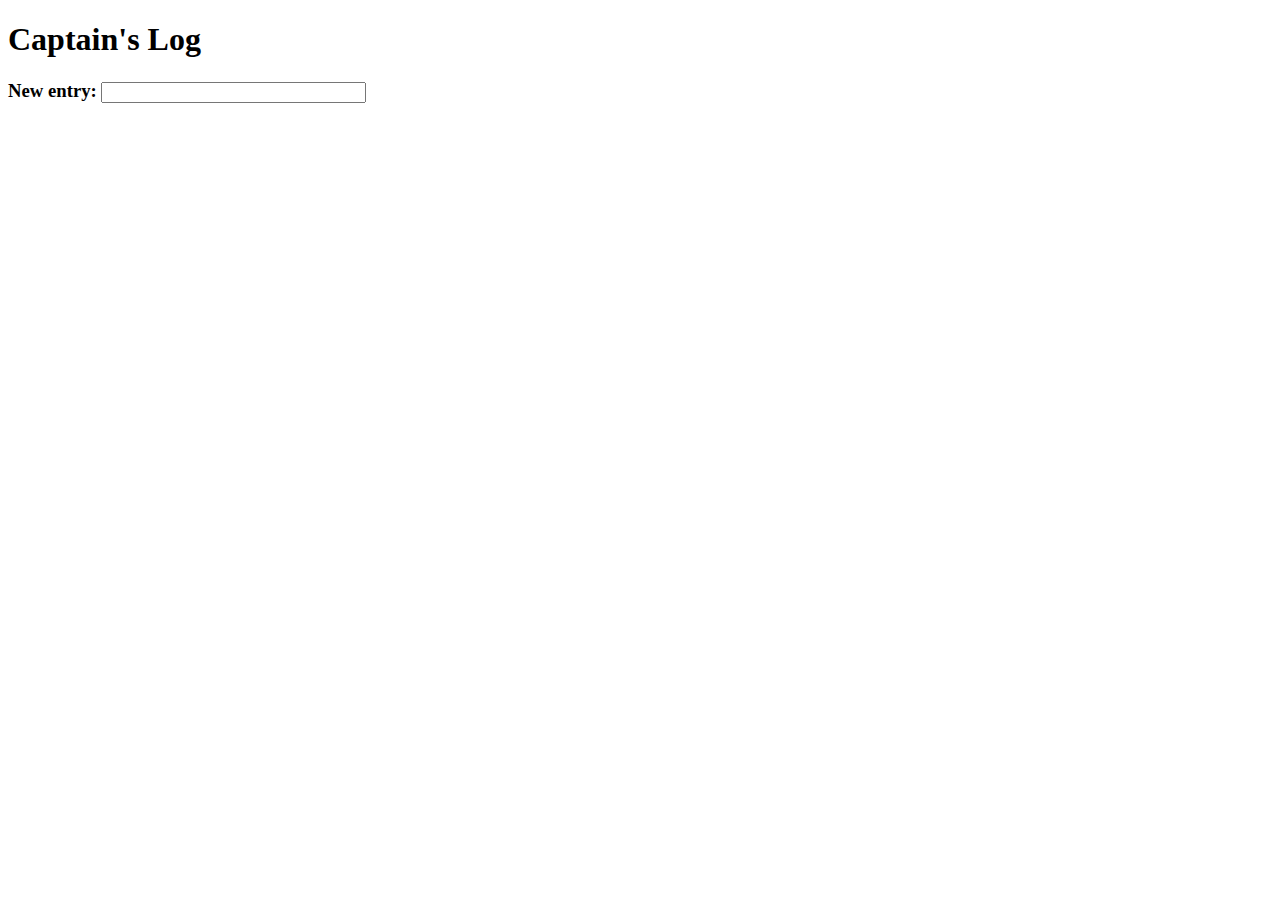
<file: captainslog/index.html>
<!DOCTYPE html>

<html>

<head>
    <meta charset="utf-8" />
    <title>Captain's Log</title>
    <link rel="stylesheet" href="style.css" />
    <script src="https://ajax.googleapis.com/ajax/libs/jquery/3.2.1/jquery.min.js"></script>
    <script>
        $(document).ready(function() {
            $("#log").html(localStorage.getItem("log"));

            $("#msg").keydown(function(e) {
                if (e.which == 13) {
                    date = new Date();

                    $("#log").prepend('<p>' + date + ' - ' + $("#msg").val() + '</p>');
                    localStorage.setItem("log", $("#log").html());
                }
            });
        });
    </script>
</head>

<body>
    <h1>Captain's Log</h1>
    <h3>New entry: <input type="text" id="msg" name="msg" size="30" /></h3>
    <div id="log"></div>
</body>
</html>
</file>
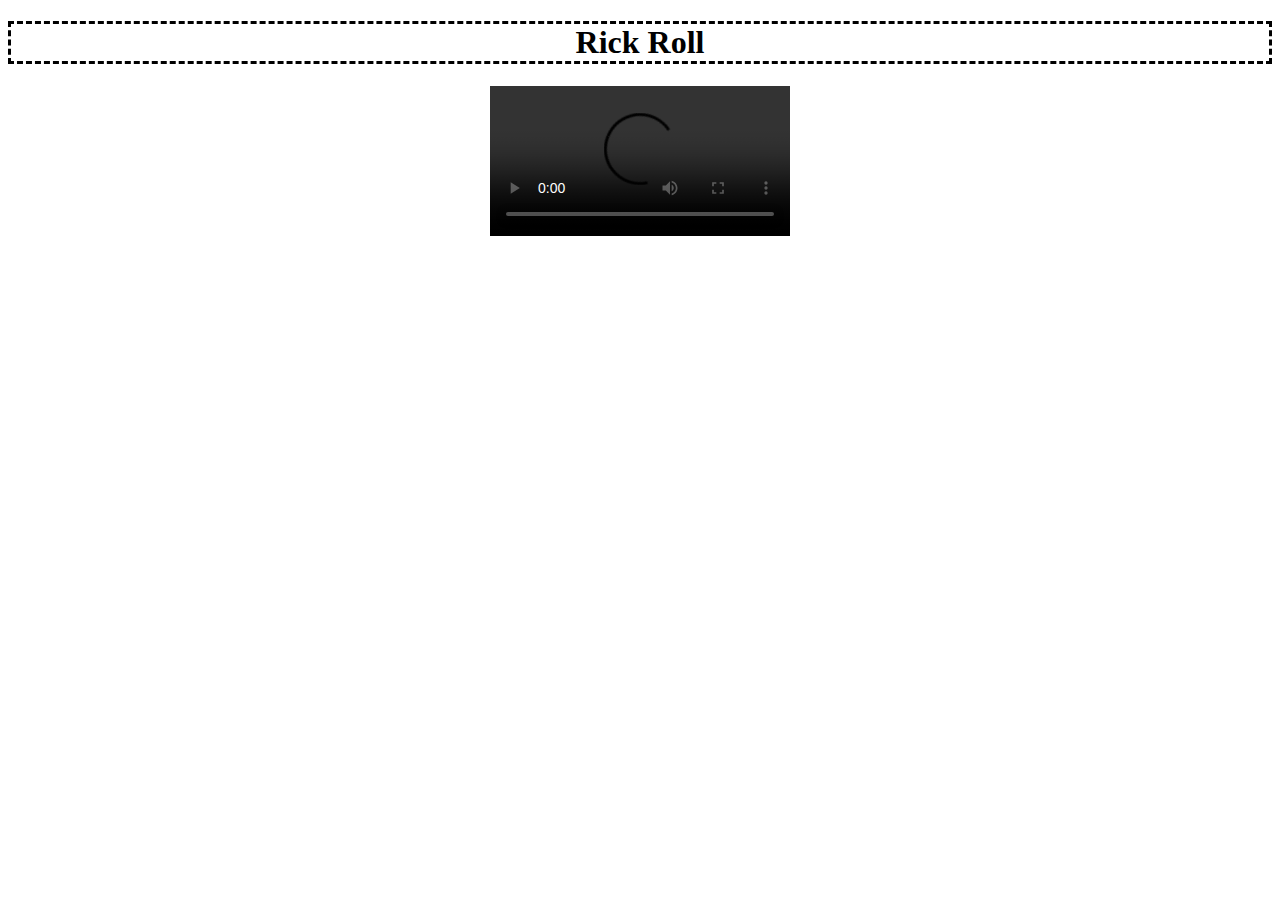
<file: rickroll/index.html>
<!DOCTYPE html>
<html>
<head>
<meta charset="utf-8" />
<title>Rick Roll</title>
<link rel="stylesheet" href="style.css" type="text/css" />
</head>

<body>

<h1 id="title">Rick Roll</h1>

<video src="https://www.cs.tufts.edu/comp/20/rickroll.mp4" id="rickroll" controls></video>
<div id="lyrics"></div>

<script>
	var video = document.getElementById("rickroll");
	var lyric = document.getElementById("lyrics");

	video.addEventListener("timeupdate", function() {
		if (video.currentTime < 34) {
			lyric.innerHTML = "<h3>We're no strangers to love<br/>You know the rules and so do I<br/>A full commitment's what I'm thinking of<br/>You wouldn't get this from any other guy</h3>";
		}
		else if (video.currentTime > 34 && video.currentTime < 43) {
			lyric.innerHTML = "<h3>I just wanna tell you how I'm feeling<br/>Gotta make you understand</h3>";
		}
		else if (video.currentTime > 43 && video.currentTime < 59) {
			lyric.innerHTML = "<h3>Never gonna give you up<br/>Never gonna let you down<br/>Never gonna run around and desert you<br/>Never gonna make you cry<br/>Never gonna say goodbye<br/>Never gonna tell a lie and hurt you</h3>";
		}
		else if (video.currentTime > 59 && video.currentTime < 77) {
			lyric.innerHTML = "<h3>We've known each other for so long<br/>Your heart's been aching, but<br/>You're too shy to say it<br/>Inside, we both know what's been going on<br/>We know the game and we're gonna play it</h3>";
		}
		else if (video.currentTime > 77 && video.currentTime < 85) {
			lyric.innerHTML = "<h3>And if you ask me how I'm feeling<br/>Don't tell me you're too blind to see</h3>";
		}
		else if (video.currentTime > 85 && video.currentTime < 102) {
			lyric.innerHTML = "<h3>Never gonna give you up<br/>Never gonna let you down<br/>Never gonna run around and desert you<br/>Never gonna make you cry<br/>Never gonna say goodbye<br/>Never gonna tell a lie and hurt you</h3>";
		}
		else if (video.currentTime > 102 && video.currentTime < 118) {
			lyric.innerHTML = "<h3>Never gonna give you up<br/>Never gonna let you down<br/>Never gonna run around and desert you<br/>Never gonna make you cry<br/>Never gonna say goodbye<br/>Never gonna tell a lie and hurt you</h3>";
		}
		else if (video.currentTime > 118 && video.currentTime < 135) {
			lyric.innerHTML = "<h3>(Ooh, give you up)<br/>(Ooh, give you up)<br/>Never gonna give, never gonna give<br/>(Give you up)<br/>Never gonna give, never gonna give<br/>(Give you up)</h3>";
		}
		else if (video.currentTime > 135 && video.currentTime < 153) {
			lyric.innerHTML = "<h3>We've known each other for so long<br/>Your heart's been aching, but<br/>You're too shy to say it<br/>Inside, we both know what's been going on<br/>We know the game and we're gonna play it</h3>";
		}
		else if (video.currentTime > 153 && video.currentTime < 161) {
			lyric.innerHTML = "<h3>I just wanna tell you how I'm feeling<br/>Gotta make you understand</h3>";
		}
		else if (video.currentTime > 161) {
			lyric.innerHTML = "<h3>Never gonna give you up<br/>Never gonna let you down<br/>Never gonna run around and desert you<br/>Never gonna make you cry<br/>Never gonna say goodbye<br/>Never gonna tell a lie and hurt you</h3>";
		}
		else {
			lyric.innerHTML = "";
		}
	}, false);
</script>
</body>
</html>
</file>
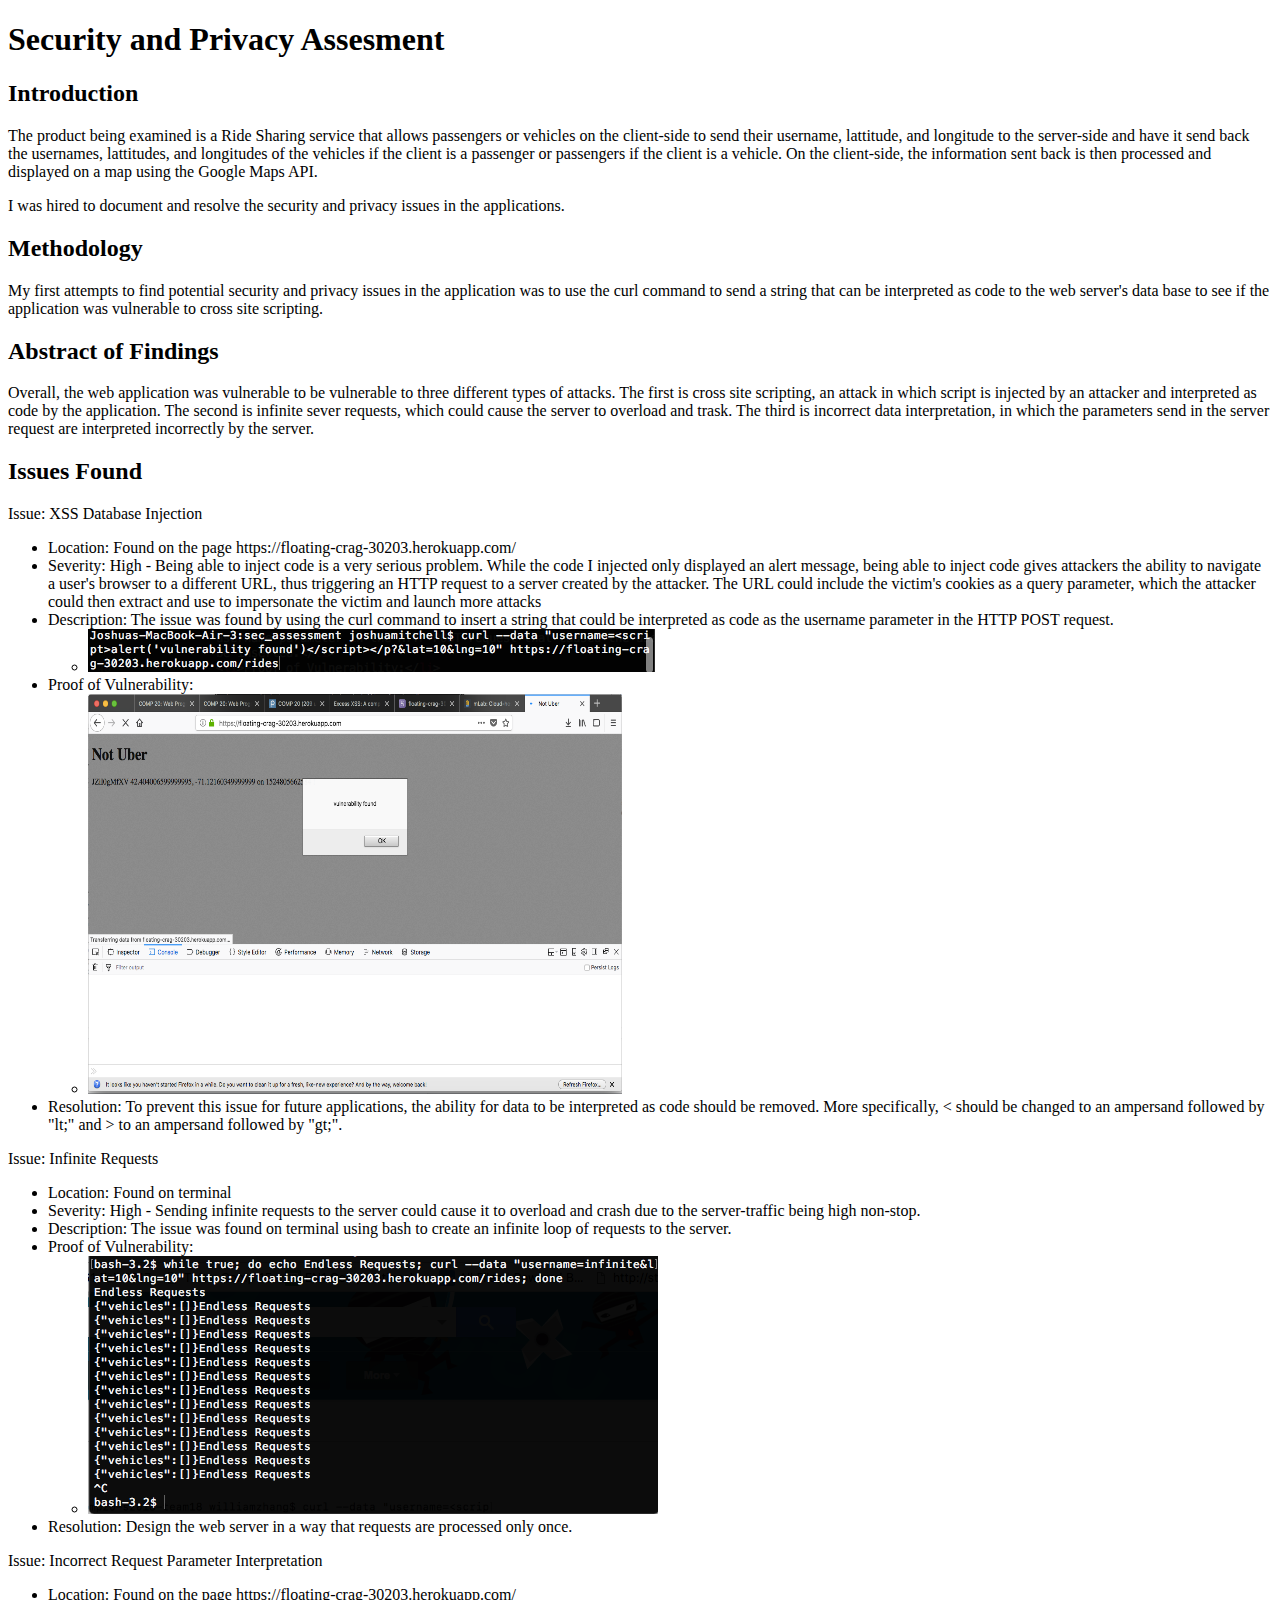
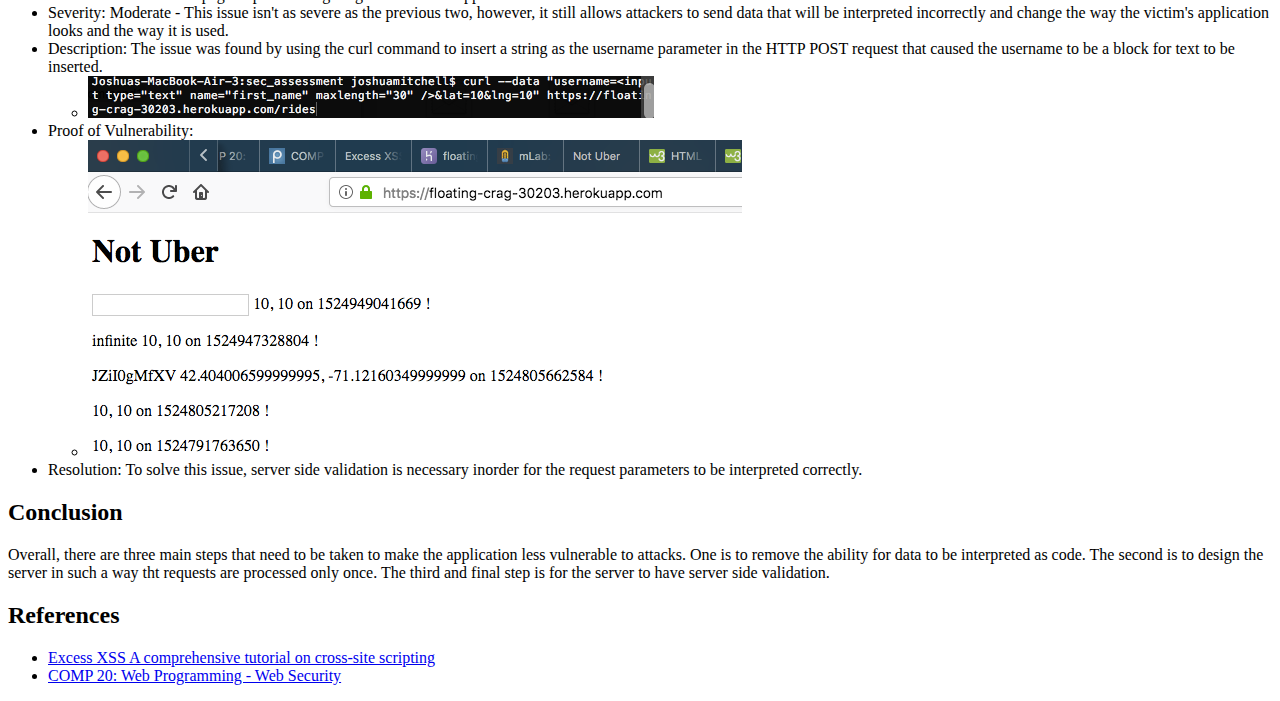
<file: security/index.html>
<!DOCTYPE html>
<html>
	<head>
		<title>Security</title>
	</head>

	<body>
		<h1>Security and Privacy Assesment</h1>
		
		<h2>Introduction</h2>
		<p>The product being examined is a Ride Sharing service that allows passengers or vehicles on the client-side to send their username, lattitude, and longitude to the server-side and have it send back the usernames, lattitudes, and longitudes of the vehicles if the client is a passenger or passengers if the client is a vehicle. On the client-side, the information sent back is then processed and displayed on a map using the Google Maps API. </p>
		<p>I was hired to document and resolve the security and privacy issues in the applications.</p>

		<h2>Methodology</h2>
		<p>My first attempts to find potential security and privacy issues in the application was to use the curl command to send a string that can be interpreted as code to the web server's data base to see if the application was vulnerable to cross site scripting.</p>

		<h2>Abstract of Findings</h2>
		<p>Overall, the web application was vulnerable to be vulnerable to three different types of attacks. The first is cross site scripting, an attack in which script is injected by an attacker and interpreted as code by the application. The second is infinite sever requests, which could cause the server to overload and trask. The third is incorrect data interpretation, in which the parameters send in the server request are interpreted incorrectly by the server.</p>

		<h2>Issues Found</h2>
		<p>Issue: XSS Database Injection</p>
		<ul>
			<li>Location: Found on the page https://floating-crag-30203.herokuapp.com/</li>
			<li>Severity: High - Being able to inject code is a very serious problem. While the code I injected only displayed an alert message, being able to inject code gives attackers the ability to navigate a user's browser to a different URL, thus triggering an HTTP request to a server created by the attacker. The URL could include the victim's cookies as a query parameter, which the attacker could then extract and use to impersonate the victim and launch more attacks</li>
			<li>Description: The issue was found by using the curl command to insert a string that could be interpreted as code as the username parameter in the HTTP POST request.</li>
			<ul>
				<li><img src="command1.png" alt="Curl Command 1"></li>
			</ul>
			<li>Proof of Vulnerability:</li>
			<ul>
				<li><img src="attack1.png" alt="First vulnerability" width = 534 height = 400></li>
			</ul>
			<li>Resolution: To prevent this issue for future applications, the ability for data to be interpreted as code should be removed. More specifically, < should be changed to an ampersand followed by "lt;" and > to an ampersand followed by "gt;".</li> 
		</ul>
		<p>Issue: Infinite Requests</p>
		<ul>
			<li>Location: Found on terminal </li>
			<li>Severity: High - Sending infinite requests to the server could cause it to overload and crash due to the server-traffic being high non-stop.</li>
			<li>Description: The issue was found on terminal using bash to create an infinite loop of requests to the server.</li>
			<li>Proof of Vulnerability:</li>
			<ul>
				<li><img src="attack2.png" alt="Second Vulnerability"></li>
			</ul>
			<li>Resolution: Design the web server in a way that requests are processed only once.</li>
		</ul>
		<p>Issue: Incorrect Request Parameter Interpretation</p>
		<ul>
			<li>Location: Found on the page https://floating-crag-30203.herokuapp.com/</li>
			<li>Severity: Moderate - This issue isn't as severe as the previous two, however, it still allows attackers to send data that will be interpreted incorrectly and change the way the victim's application looks and the way it is used.</li>
			<li>Description: The issue was found by using the curl command to insert a string as the username parameter in the HTTP POST request that caused the username to be a block for text to be inserted.</li>
				<ul>
					<li><img src="command3.png" alt="Curl Command 3"></li>
				</ul>
			<li>Proof of Vulnerability:</li>
			<ul>
				<li><img src="attack3.png" alt="Third Vulnerability"></li>
			</ul>
			<li>Resolution: To solve this issue, server side validation is necessary inorder for the request parameters to be interpreted correctly.</li>
		</ul>


		<h2>Conclusion</h2>
		<p>Overall, there are three main steps that need to be taken to make the application less vulnerable to attacks. One is to remove the ability for data to be interpreted as code. The second is to design the server in such a way tht requests are processed only once. The third and final step is for the server to have server side validation.</p>

		<h2>References</h2>
		<ul>
			<li><a href="https://excess-xss.com/">Excess XSS A comprehensive tutorial on cross-site scripting</a></li>
			<li><a href="https://tuftsdev.github.io/WebProgramming/notes/web_security.html">COMP 20: Web Programming - Web Security</a></li>
		</ul>
	</body>
</html>
</file>
<file: captainslog/style.css>
body {
	
}
</file>
<file: rickroll/style.css>
body {
	text-align: center;
	font-family: "Comic Sans MS";
}

#title {
	border-style: dashed;
}
</file>
